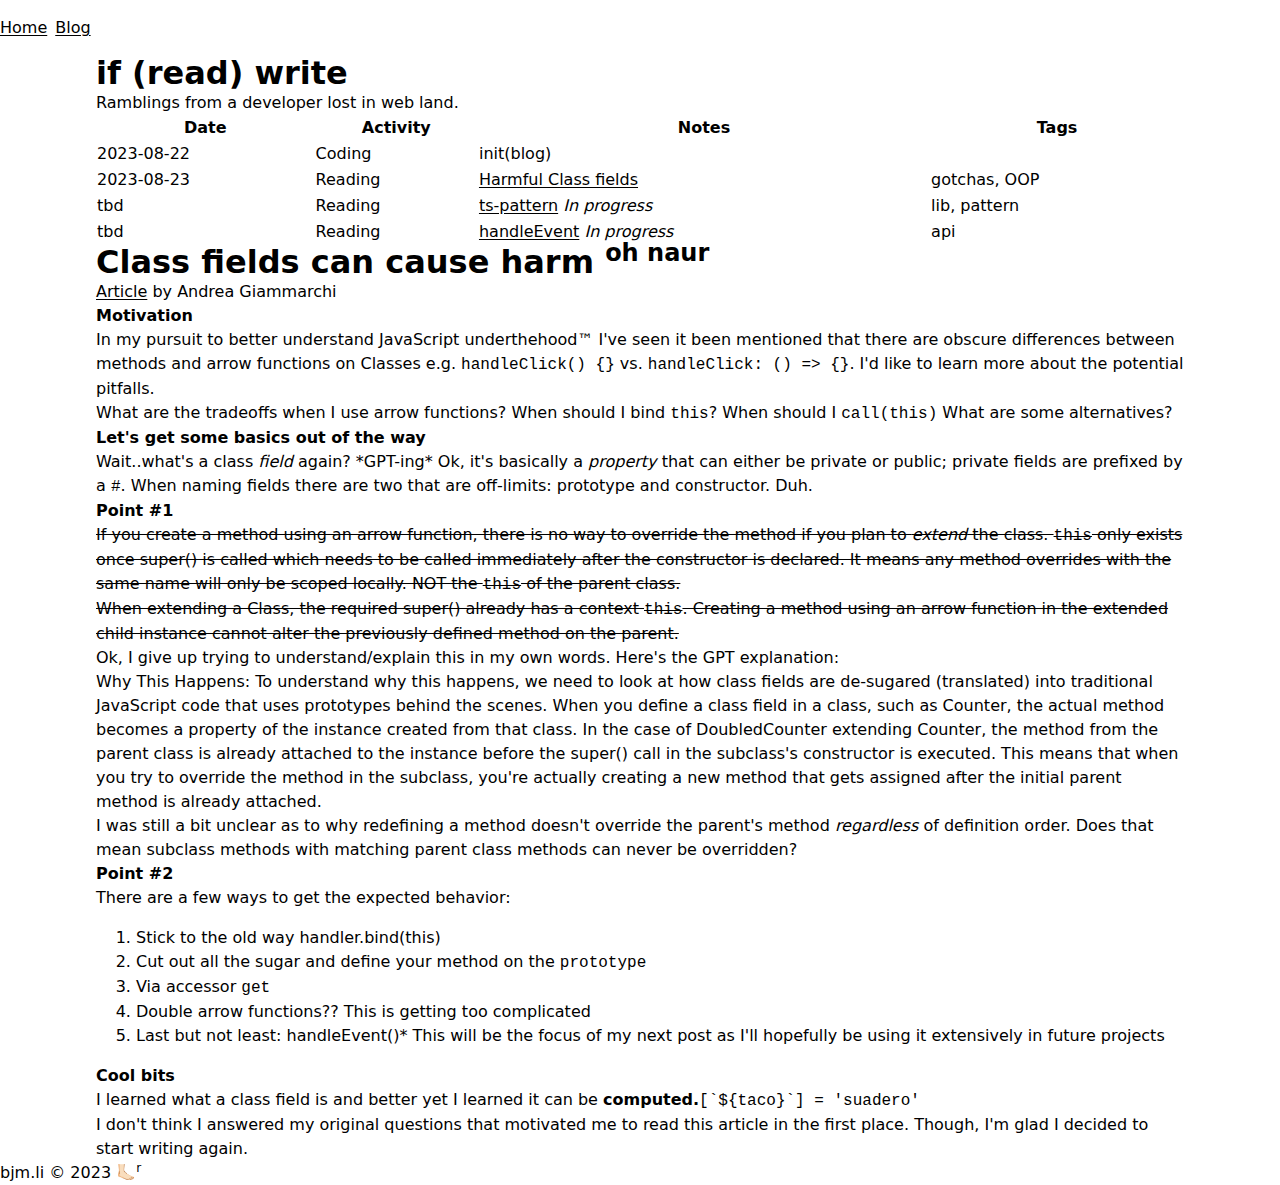
<file: blog.html>
<!DOCTYPE html>
<html lang="en">

<head>
  <meta charset="UTF-8">
  <meta name="viewport" content="width=device-width, initial-scale=1.0">
  <title>if (read) write</title>
  <link rel="stylesheet" href="style.css">
</head>

<body>
  <header>
    <nav>
      <ul role="list" class="site-nav flex">
        <li><a href="/">Home</a></li>
        <li><a href="/blog.html">Blog</a></li>
      </ul>
    </nav>
  </header>
  <main>
    <div class="container">
      <header>
        <h1>if (read) write</h1>
        <p>Ramblings from a developer lost in web land.</p>
      </header>
      <table>
        <thead>
          <tr>
            <th>Date</th>
            <th>Activity</th>
            <th>Notes</th>
            <th>Tags</th>
          </tr>
        </thead>
        <tbody>
          <tr>
            <td>2023-08-22</td>
            <td>Coding</td>
            <td>init(blog)</td>
          </tr>
          <tr>
            <td>2023-08-23</td>
            <td>Reading</td>
            <td><a href="#harmful-class-field">Harmful Class fields</a></td>
            <td>gotchas, OOP</td>
          </tr>
          <tr>
            <td>tbd</td>
            <td>Reading</td>
            <td><a href="#ts-pattern">ts-pattern</a> <em>In progress</em></td>
            <td>lib, pattern</td>
          </tr>
          <tr>
            <td>tbd</td>
            <td>Reading</td>
            <td><a href="#handle-event">handleEvent</a> <em>In progress</em></td>
            <td>api</td>
          </tr>
        </tbody>
      </table>


      <article id="harmful-class-field">
        <h1>Class fields can cause harm <sup>oh naur</sup></h1>

        <p><a href="https://webreflection.medium.com/js-class-fields-potentially-harmful-62d68f1a05f3">Article</a> by
          Andrea Giammarchi</p>


        <p><strong>Motivation</strong></p>

        <p>In my pursuit to better understand JavaScript underthehood™ I've seen it been mentioned that there are
          obscure differences between methods and arrow functions on Classes e.g. <code>handleClick() {}</code> vs.
          <code>handleClick: () => {}</code>. I'd like to learn more about the potential pitfalls.
        </p>

        <p>What are the tradeoffs when I use arrow functions? When should I bind <code>this</code>? When should I
          <code>call(this)</code> What are some alternatives?
        </p>

        <p><strong>Let's get some basics out of the way</strong></p>

        <p>Wait..what's a class <em>field</em> again? *GPT-ing* Ok, it's basically a <em>property</em> that can
          either be private or public; private fields are prefixed by a <code>#</code>. When naming fields there are two
          that are off-limits: prototype and constructor. Duh.
        </p>

        <p><strong>Point #1</strong></p>
        <p><del>If you create a method using an arrow function, there is no way to override the method if you plan to
            <em>extend</em> the class. <code>this</code> only exists once super() is called which needs to be called
            immediately
            after the constructor is declared. It means any method overrides with the same name will only be scoped
            locally. NOT the <code>this</code> of the parent class.</del>
        </p>
        <p><del>When extending a Class, the required super() already has a context <code>this</code>. Creating a method
            using an arrow function in the extended child instance cannot alter the previously defined method on the
            parent.</del>
        </p>
        <p>Ok, I give up trying to understand/explain this in my own words. Here's the GPT explanation:</p>
        <blockquote>
          Why This Happens:

          To understand why this happens, we need to look at how class fields are de-sugared (translated) into
          traditional JavaScript code that uses prototypes behind the scenes.

          When you define a class field in a class, such as Counter, the actual method becomes a property of the
          instance created from that class. In the case of DoubledCounter extending Counter, the method from the parent
          class is already attached to the instance before the super() call in the subclass's constructor is executed.
          This means that when you try to override the method in the subclass, you're actually creating a new method
          that gets assigned after the initial parent method is already attached.
        </blockquote>
        <p>I was still a bit unclear as to why redefining a method doesn't override the parent's method
          <em>regardless</em> of definition order. Does that mean subclass methods with matching parent class
          methods can never be overridden?
        </p>

        <p><strong>Point #2</strong></p>
        <p>There are a few ways to get the expected behavior:</p>
        <ol>
          <li>
            Stick to the old way handler.bind(this)
          </li>
          <li>
            Cut out all the sugar and define your method on the <code>prototype</code>
          </li>
          <li>Via accessor <code>get</code></li>
          <li>Double arrow functions?? This is getting too complicated</li>
          <li>Last but not least: handleEvent()* This will be the focus of my next post as I'll hopefully be using it
            extensively in future projects</li>
        </ol>

        <p><strong>Cool bits</strong></p>
        <p>I learned what a class field is and better yet I learned it can be
          <strong>computed.</strong><code>[`${taco}`] = 'suadero'</code>
        </p>
        <p>I don't think I answered my original questions that motivated me to read this article in the first place.
          Though, I'm glad I decided to start writing again.</p>
      </article>
    </div>
  </main>
  <footer>
    <span>bjm.li © 2023 🦶🏻<sup>r</sup></span>
  </footer>
</body>

</html>
</file>
<file: style.css>
*,
*::before,
*::after {
  box-sizing: border-box;
}

:where(html) {
  -moz-text-size-adjust: none;
  -webkit-text-size-adjust: none;
  text-size-adjust: none;
  color-scheme: dark light;
}

:where(body) {
  line-height: 1.5;
  min-height: 100vh;
  font-family: system-ui, sans-serif;
}

:where(body, h1, h2, h3, h4, p, figure, blockquote, dl, dd) {
  margin: 0;
}

:where(ul[role='list'], ol[role='list']) {
  list-style: none;
  padding-inline: 0;
}

:where(a) {
  color: currentColor;
  text-decoration-skip-ink: auto;
  text-underline-offset: 0.2ex;
}

:where(input, button, textarea, select) {
  font: inherit;
}

:where(b, strong) {
  font-weight: bolder;
}

:where(button, label, select, summary, [role='button'], [role='option']) {
  cursor: pointer;
}

:where(h1, h2, h3, h4) {
  text-wrap: balance;
}

:where(code, kbd, samp, pre) {
  font-family:
    ui-monospace,
    SFMono-Regular,
    Consolas,
    'Liberation Mono',
    Menlo,
    monospace;
  font-size: 1em;
}

:where(img, picture) {
  /* logical property version of max-width */
  max-inline-size: 100%;
  display: block;
}

:where(table) {
  border-collapse: collapse;
  width: 100%;
}

:target {
  scroll-margin-block: 5ex;
}

@media (prefers-reduced-motion: no-preference) {
  :where(html:focus-within) {
    scroll-behavior: smooth;
  }
}

/* OPINIONATED */
/* Set shorter line heights on headings and interactive elements */
:where(h1, h2, h3, h4, button, input, label) {
  line-height: 1.1;
}

small {
  font-size: 80%;
}

sub,
sup {
  font-size: 75%;
  line-height: 0;
  position: relative;
  vertical-align: baseline;
}

sub {
  bottom: -0.25em;
}

sup {
  top: -0.5em;
}

.container {
  max-inline-size: 85vw;
  margin-inline: auto;
}

.flex {
  display: flex;
}

.site-nav {
  gap: 0.5rem;
}
</file>
